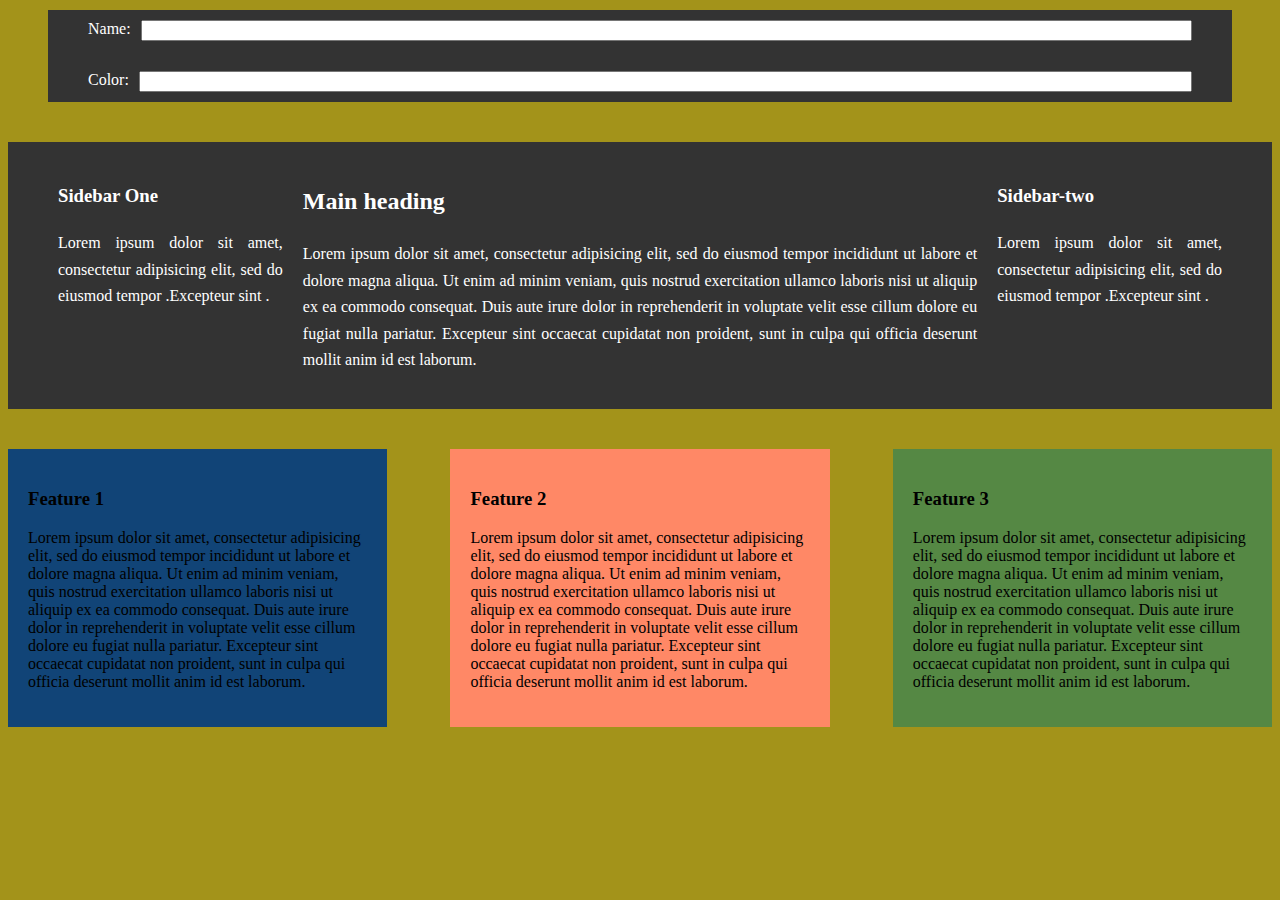
<file: flexbox/index.html>
<!--In this tutorial we are building
 a 3 column layout using the css3 flexbox property-->

<!DOCTYPE html>
<html lang="en" dir="ltr">
  <head>
    <meta charset="utf-8">
    <title>FlecBox</title>
    <link rel="stylesheet" href="main.css">
  </head>
  <body>
    <!--The form begins-->
    <div class="container">
      <form class="" action="" >
        <div class="form-row">
          <label for="name">Name: </label>
          <input type="text" id="name">
        </div>
        <div class="form-row">
          <label for="favColor">Color: </label>
          <input type="text" id="favColor">
        </div>
      </form>
    </div>
    <!--The form ends-->

  <!-- 3 Column layout html code -->
  <div class="column-layout">
    <div class="mainColumn">
      <h2>Main heading</h2>
      <p>Lorem ipsum dolor sit amet, consectetur
        adipisicing elit, sed do eiusmod tempor incididunt ut labore et dolore magna aliqua. Ut enim ad minim veniam, quis nostrud exercitation ullamco laboris nisi ut aliquip ex ea commodo consequat. Duis aute irure dolor in reprehenderit in voluptate velit esse cillum dolore eu fugiat nulla pariatur. Excepteur sint occaecat cupidatat non proident, sunt in culpa qui officia
        deserunt mollit anim id est laborum.</p>

    </div>

    <div class="sidebar-one">
      <h3>Sidebar One</h3>
      <p>Lorem ipsum dolor sit amet, consectetur adipisicing elit, sed do eiusmod tempor .Excepteur sint .</p>

    </div>
    <div class="sidebar-two">
      <h3>Sidebar-two</h3>
      <p>Lorem ipsum dolor sit amet, consectetur adipisicing elit, sed do eiusmod tempor .Excepteur sint .</p>
    </div>
  </div>
  <!-- Html for 3 column layout ends here -->

  <!-- Adding margins to the 3 column layout-->
  <div class="call-out-container">
    <div class="call-out">
      <h3>Feature 1</h3>
      <p>Lorem ipsum dolor sit amet, consectetur adipisicing elit, sed do eiusmod tempor incididunt ut labore et dolore magna aliqua. Ut enim ad minim veniam, quis nostrud exercitation ullamco laboris nisi ut aliquip ex ea commodo consequat. Duis aute irure dolor in reprehenderit in voluptate velit esse cillum dolore eu fugiat nulla pariatur. Excepteur sint occaecat cupidatat non proident, sunt in culpa qui officia deserunt mollit anim id est laborum.</p>

    </div>
    <div class="call-out">
      <h3>Feature 2</h3>
      <p>Lorem ipsum dolor sit amet, consectetur adipisicing elit, sed do eiusmod tempor incididunt ut labore et dolore magna aliqua. Ut enim ad minim veniam, quis nostrud exercitation ullamco laboris nisi ut aliquip ex ea commodo consequat. Duis aute irure dolor in reprehenderit in voluptate velit esse cillum dolore eu fugiat nulla pariatur. Excepteur sint occaecat cupidatat non proident, sunt in culpa qui officia deserunt mollit anim id est laborum.</p>

    </div>
    <div class="call-out">
      <h3>Feature 3</h3>
      <p>Lorem ipsum dolor sit amet, consectetur adipisicing elit, sed do eiusmod tempor incididunt ut labore et dolore magna aliqua. Ut enim ad minim veniam, quis nostrud exercitation ullamco laboris nisi ut aliquip ex ea commodo consequat. Duis aute irure dolor in reprehenderit in voluptate velit esse cillum dolore eu fugiat nulla pariatur. Excepteur sint occaecat cupidatat non proident, sunt in culpa qui officia deserunt mollit anim id est laborum.</p>

    </div>
  </div>



  </body>
</html>
</file>
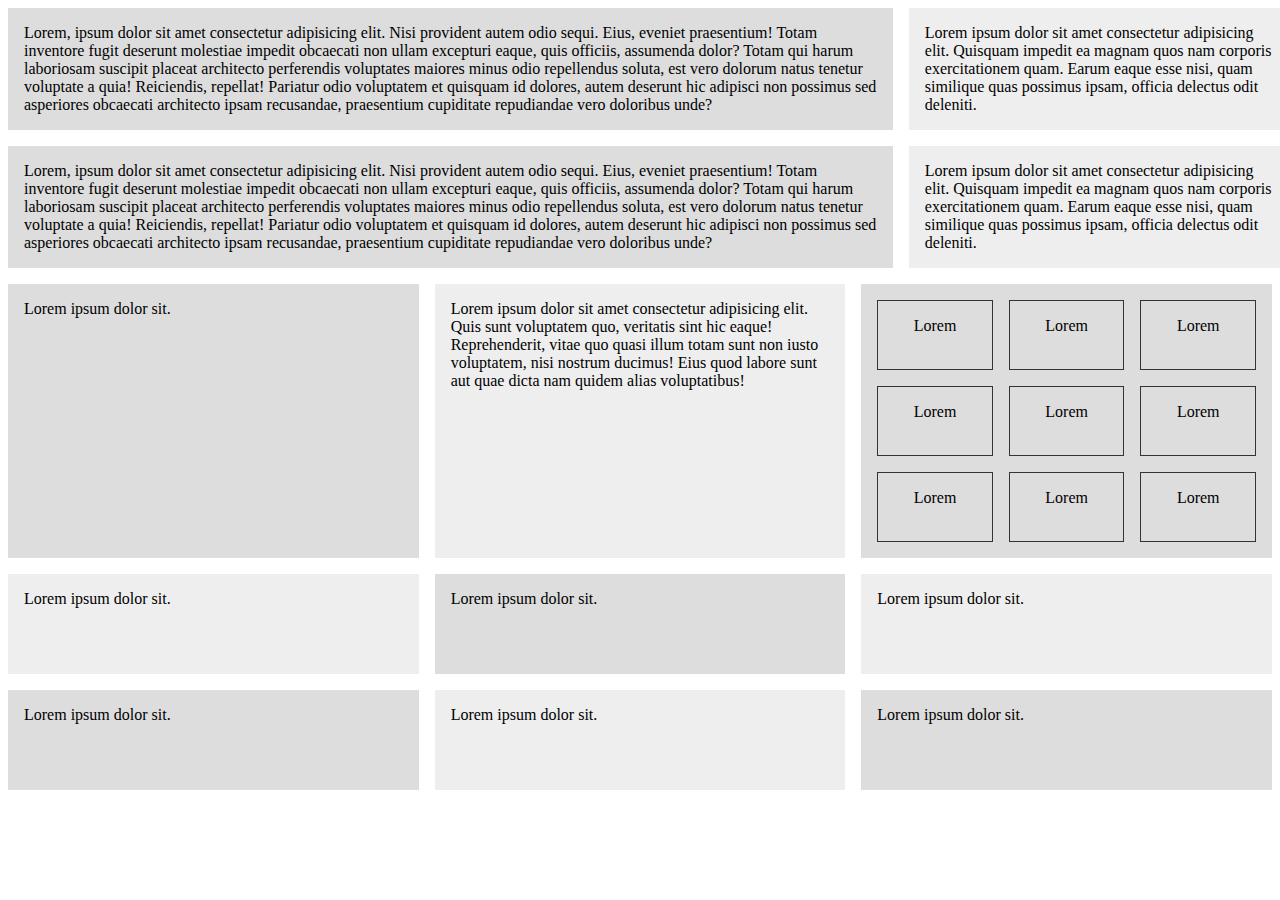
<file: GridTutorial/Da2: GridCrashCourse/index.html>
<!DOCTYPE html>
<html lang="en">
<head>
    <meta charset="UTF-8">
    <meta name="viewport" content="width=device-width, initial-scale=1.0">
    <meta http-equiv="X-UA-Compatible" content="ie=edge">
    <title>CSS Grids</title>
    <link rel="stylesheet" href="css/style.css">
</head>
<body>
    <div class="wrapper">
        <div>
            Lorem, ipsum dolor sit amet consectetur adipisicing elit. Nisi provident autem odio sequi. Eius, eveniet praesentium! Totam inventore fugit deserunt molestiae impedit obcaecati non ullam excepturi eaque, quis officiis, assumenda dolor? Totam qui harum laboriosam suscipit placeat architecto perferendis voluptates maiores minus odio repellendus soluta, est vero dolorum natus tenetur voluptate a quia! Reiciendis, repellat! Pariatur odio voluptatem et quisquam id dolores, autem deserunt hic adipisci non possimus sed asperiores obcaecati architecto ipsam recusandae, praesentium cupiditate repudiandae vero doloribus unde?
        </div>
        <div>
            Lorem ipsum dolor sit amet consectetur adipisicing elit. Quisquam impedit ea magnam quos nam corporis exercitationem quam. Earum eaque esse nisi, quam similique quas possimus ipsam, officia delectus odit deleniti.
        </div>
        <div>
                Lorem, ipsum dolor sit amet consectetur adipisicing elit. Nisi provident autem odio sequi. Eius, eveniet praesentium! Totam inventore fugit deserunt molestiae impedit obcaecati non ullam excepturi eaque, quis officiis, assumenda dolor? Totam qui harum laboriosam suscipit placeat architecto perferendis voluptates maiores minus odio repellendus soluta, est vero dolorum natus tenetur voluptate a quia! Reiciendis, repellat! Pariatur odio voluptatem et quisquam id dolores, autem deserunt hic adipisci non possimus sed asperiores obcaecati architecto ipsam recusandae, praesentium cupiditate repudiandae vero doloribus unde?
            </div>
            <div>
                Lorem ipsum dolor sit amet consectetur adipisicing elit. Quisquam impedit ea magnam quos nam corporis exercitationem quam. Earum eaque esse nisi, quam similique quas possimus ipsam, officia delectus odit deleniti.
            </div>
    </div>


    <div class="wrapper2">
        <div>
            Lorem ipsum dolor sit.
        </div>
        <div>
            Lorem ipsum dolor sit amet consectetur adipisicing elit. Quis sunt voluptatem quo, veritatis sint hic eaque! Reprehenderit, vitae quo quasi illum totam sunt non iusto voluptatem, nisi nostrum ducimus! Eius quod labore sunt aut quae dicta nam quidem alias voluptatibus!
        </div>
        <!-- 3rd coloumn -->
        <div class="nested">
            <div>Lorem</div>
            <div>Lorem</div>
            <div>Lorem</div>
            <div>Lorem</div>
            <div>Lorem</div>
            <div>Lorem</div>
            <div>Lorem</div>
            <div>Lorem</div>
            <div>Lorem</div>
        </div>
        <div>
            Lorem ipsum dolor sit.
        </div>
        <div>
            Lorem ipsum dolor sit.
        </div>
        <div>
            Lorem ipsum dolor sit.
        </div>
        <div>
            Lorem ipsum dolor sit.
        </div>
        <div>
            Lorem ipsum dolor sit.
        </div>
        <div>
            Lorem ipsum dolor sit.
        </div>
    </div>
</body>
</html>
</file>
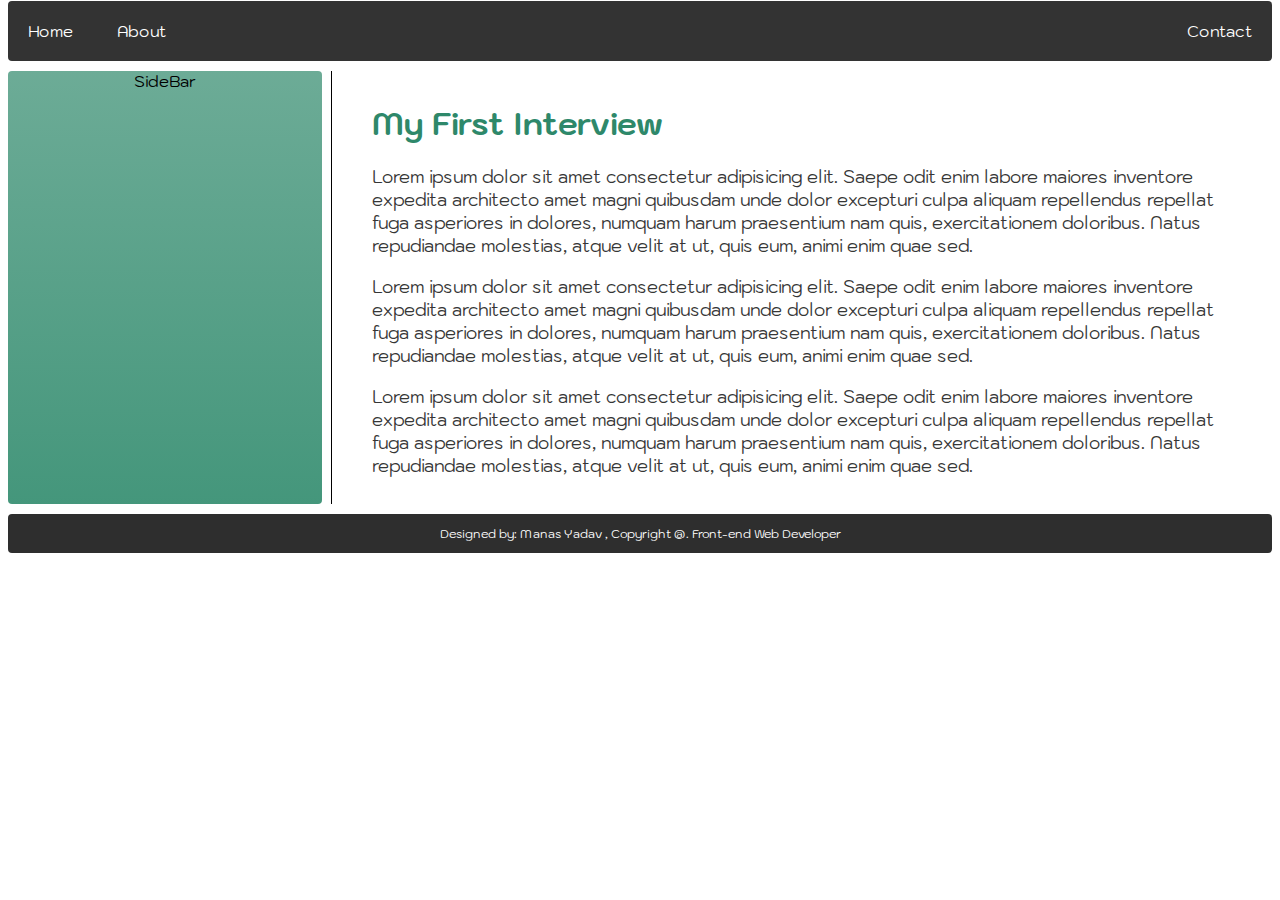
<file: GridTutorial/Day 3 : Grid Areas/index.html>
<!DOCTYPE html>
<html lang="en">
<head>
    <meta charset="UTF-8">
    <meta name="viewport" content="width=device-width, initial-scale=1.0">
    <meta http-equiv="X-UA-Compatible" content="ie=edge">
    <title>Grid Area</title>
    <link rel="stylesheet" href="css/gridarea.css">
    <link href="https://fonts.googleapis.com/css?family=Kodchasan" rel="stylesheet">
</head>
<body>
    <div class="wrapper">
        <div class="sidebar">SideBar</div>
        <div class="header">
            <nav>
                <ul>
                    <li class="active"><a href="#"> Home</a></li>
                    <li><a href="">About</a></li>
                    <li><a href="">Contact</a></li>
                </ul>
            </nav>
        </div>
        <div class="mainContent">
            <h1>My First Interview</h1>
            <p>Lorem ipsum dolor sit amet consectetur adipisicing elit. Saepe odit enim labore maiores inventore expedita architecto amet magni quibusdam unde dolor excepturi culpa aliquam repellendus repellat fuga asperiores in dolores, numquam harum praesentium nam quis, exercitationem doloribus. Natus repudiandae molestias, atque velit at ut, quis eum, animi enim quae sed.</p>
            <p>Lorem ipsum dolor sit amet consectetur adipisicing elit. Saepe odit enim labore maiores inventore expedita architecto amet magni quibusdam unde dolor excepturi culpa aliquam repellendus repellat fuga asperiores in dolores, numquam harum praesentium nam quis, exercitationem doloribus. Natus repudiandae molestias, atque velit at ut, quis eum, animi enim quae sed.</p>
            <p>Lorem ipsum dolor sit amet consectetur adipisicing elit. Saepe odit enim labore maiores inventore expedita architecto amet magni quibusdam unde dolor excepturi culpa aliquam repellendus repellat fuga asperiores in dolores, numquam harum praesentium nam quis, exercitationem doloribus. Natus repudiandae molestias, atque velit at ut, quis eum, animi enim quae sed.</p>

        </div>
        <div class="footer"> 
            <p>Designed  by:  Manas Yadav , Copyright &commat;. Front-end Web Developer</p>
              </div>
    </div>
</body>
</html>
</file>
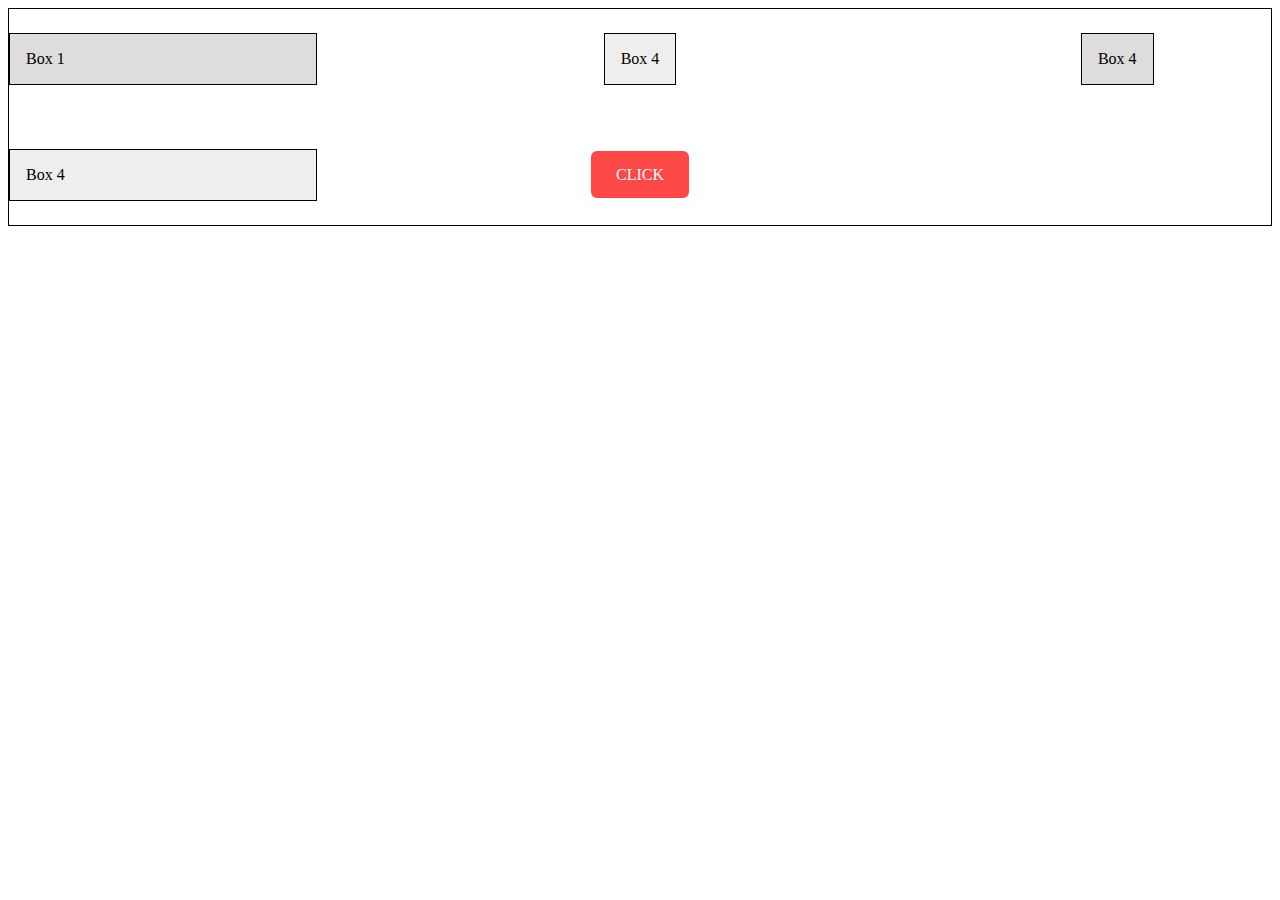
<file: GridTutorial/Da2: GridCrashCourse/index2.html>
<!DOCTYPE html>
<html lang="en">
<head>
    <meta charset="UTF-8">
    <meta name="viewport" content="width=device-width, initial-scale=1.0">
    <meta http-equiv="X-UA-Compatible" content="ie=edge">
    <title>CSS Grids</title>
    <link rel="stylesheet" href="css/style2.css">
</head>
<body>
    <div class="wrapper">
        <div class="box box1">Box 1</div>
        <div class="box box2">Box 4</div>
        <div class="box box3">Box 4</div>
        <div class="box box4">Box 4</div>
        <div class="box box5">
            <buttton class="btn">Click</buttton>
        </div>
    </div>


    
</body>
</html>
</file>
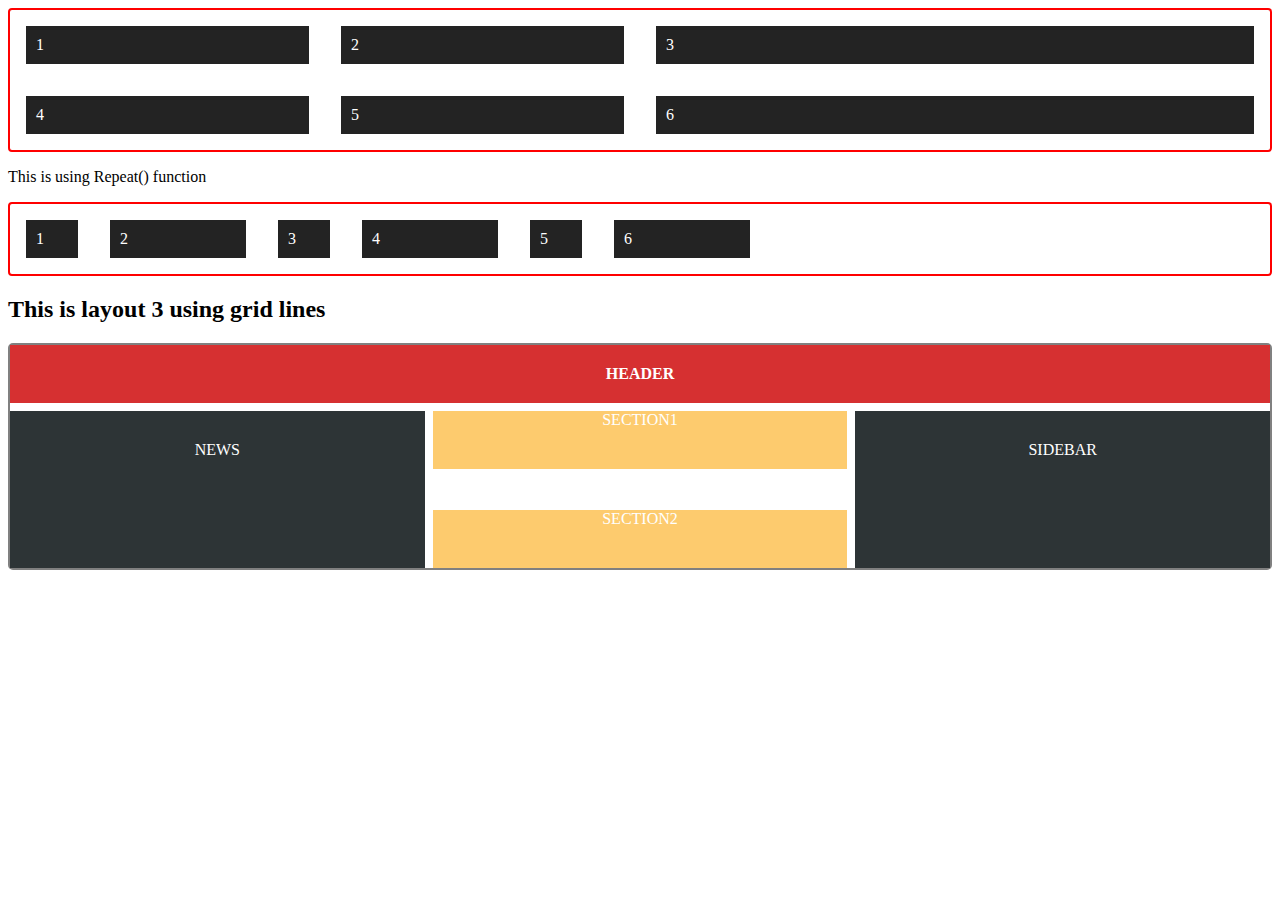
<file: GridTutorial/Day1:GridBasics/gridBasics.html>
<!DOCTYPE html>
<html>
<head>
	<title>Grid Basics</title>
	<link rel="stylesheet" type="text/css" href="grid.css">
</head>
<body>
	<div class="wrapper">
		<div>1</div>
		<div>2</div>
		<div>3</div>
		<div>4</div>
		<div>5</div>
		<div>6</div>
	</div>
	<p>This is using Repeat() function</p>
	<div class="wrapper2">
		<div>1</div>
		<div>2</div>
		<div>3</div>
		<div>4</div>
		<div>5</div>
		<div>6</div>
		
	</div>

	<h2>This is layout 3 using grid lines</h2>

	<div class="container">
		<div class="header">Header</div>
		<div class="news">News</div>
		<div class="section1">Section1</div>
		<div class="section2">Section2</div>
		<div class="sidebar">Sidebar</div>
	</div>
</body>
</html>
</file>
<file: flexbox/main.css>
body{
  background: #a3931a;
}
.container{
  background: #333;
  color: white;
  margin: 10px 40px;
}
.form-row{
  margin: 10px 40px;
  padding: 10px 0;
  display: flex;
}

.form-row label{
  padding-right: 10px;

}
.form-row input{
  flex: 1;
}
/*Just by placing the display flex property here we make the 3 columns sit
side by side. But the mainColumn has higher width as compared to the other
colomns, due to the contents.*/
.column-layout{
  max-width: 1300px;
  background-color: #333;
  margin: 40px auto 0 auto;
  line-height: 1.65;
  padding: 20px 50px;
  display: flex;
  color: white;
}

.mainColumn{
  flex: 3;
  order: 2;
  padding: 0px 20px;
  text-align: justify;
}
.sidebar-one{
  flex: 1;
  order: 1;
  text-align: justify;
}
.sidebar-two{
  flex: 1;
  order: 3;
  text-align: justify;
}
/*Adding margins in between our columns*/

.call-out-container{
  max-width: 1400px;
  margin: 40px auto 0 auto;

}

.call-out{
  padding: 20px;
  box-sizing: border-box;
  margin-bottom: 20px;
  flex-basis: 30%;
  /*  Initialize main size of initial flex element*/
}
/* Make single layout in small screens and 3 column layout in the
large screens using this method */
@media (min-width:900px) {
  .call-out-container{
    display: flex;
    justify-content: space-between;
  }
}
.call-out:nth-child(1){background: #147;}
.call-out:nth-child(2){background: #f86;}
.call-out:nth-child(3){background: #584;}
</file>
<file: GridTutorial/Da2: GridCrashCourse/css/style.css>
.wrapper > div{
        background-color: #eee;
        padding: 1em;
}

.wrapper > div:nth-child(odd){
    background: #ddd;
}

.wrapper{
    display: grid;
    grid-template-columns: 70% 30%;
    grid-gap: 1em;
}

.wrapper2 > div{
    background-color: #eee;
    padding: 1em;
}

.wrapper2 > div:nth-child(odd){
background: #ddd;
}

.wrapper2{
    margin: 1em 0;
    display: grid;
    /* grid-template-columns: 1fr 2fr 1fr; */
    grid-template-columns: repeat(3,1fr);
    grid-gap: 1em;
    /* grid-auto-rows: 100px; */
    grid-auto-rows: minmax(100px,auto);
}

.nested{
    display: grid;
    grid-template-columns: repeat(3,1fr);
    grid-auto-rows: 70px;
    grid-gap: 1em;

}
.nested > div{
    border: #333 1px solid;
    text-align: center;
    padding: 1em;
}
</file>
<file: GridTutorial/Day 3 : Grid Areas/css/gridarea.css>
body{
    font-family: 'Kodchasan', sans-serif;
}
.wrapper{
    display: grid;
    grid-template-columns: 1fr 3fr;
    grid-gap: 0.6em;
    grid-template-areas: 
    "header header"
    "sidebar c"
    "footer footer";
    

}

/* .wrapper > div{
    /* background-color: rgb(173, 171, 171); */

/* .wrapper > div:nth-child(odd){
    /* background-color: #eee; */


.header{
    grid-area: header;
    /* background-color: #eee; */
    margin-top: -7px;
}
.header ul{
list-style-type: none;
margin: 0;
padding: 0;
background-color: #333;
border-radius: 4px;
}
.header li{
    display: inline-block;
    /* float:left; */
}
.header li> a{
    display: block;
    padding: 20px;
    text-decoration: none;
    color: white;
    /* background-color: #fff; */
    /* margin: 5px 5px; */
}
.header li a:hover{
    background: #111;
    border-radius: 4px;
}
.header li:nth-child(3){
    float: right;
}
.sidebar{
    grid-area: sidebar;
    background: linear-gradient(rgba(46,136,106,0.7),rgba(48,139,109,0.9));
    /* justify-content: center; */
    border-radius: 4px;
    text-align: center;
}
.mainContent{
    grid-area: c;
    padding: 10px 40px;
    
    border-left: 1px solid black;

}
.mainContent h1{
    color: rgb(46, 136, 106);
}
.mainContent p{
   color: rgb(54, 54, 54);
   font-size: 1.1em;
}
.footer{
    grid-area: footer;
    background-color: rgb(46, 46, 46);
    color: white;
    
    border-radius: 4px;
    
}
.footer p{
    text-align: center;
    font-size: 12px;
}
</file>
<file: GridTutorial/Da2: GridCrashCourse/css/style2.css>
.wrapper > div{
    background-color: #eee;
    padding: 1em;
    border: 1px solid black;
}

.wrapper > div:nth-child(odd){
background: #ddd;
border: 1px solid black;
}
.wrapper{
    display: grid;
    grid-template-columns: 1fr 2fr 1fr;
    grid-auto-rows: minmax(100px,auto);
    grid-gap: 1em; 
    border: 1px solid black;
    /* justify-items: stretch; */
    /* align-items: center; */


}

.box1{
    align-self: center;

}
.box2{
   align-self: center;
   justify-self: center;

}
.box3{
    align-self: center;
   justify-self: center;

}
.box4{
   align-self: center;

}
.box5{
    align-self: center;
    justify-self: center;
    background-color: white !important ;
    border: none !important;
}
.btn{
    /* display: block; */
    /* border: 1px solid black; */
    
    box-sizing: border-box;
    
    background-color: rgb(253, 72, 72);
    
    padding: 15px 25px;
    color: white;
    text-transform: uppercase;
    border-radius: 6px;
    text-align: center;
    

}
.btn:hover{
   background-color: rgb(231, 85, 85);
   

}
</file>
<file: GridTutorial/Day1:GridBasics/grid.css>
*{
	box-sizing: border-box;
}
.wrapper{
	display: grid;
	border: 2px solid red;
	border-radius: 4px;
	grid-template-columns: 1fr 1fr 2fr ;
	grid-auto-rows: minmax(10px,auto)
}

.wrapper2{
	display: grid;
	border: 2px solid red;
	border-radius: 4px;
	grid-template-columns: repeat(5, 1fr 2fr); ;
	
}

.wrapper div{
	
	background: #232323;
	padding: 10px;
	margin: 1em;
	color: white; 
}

.wrapper2 div{
	
	background: #232323;
	padding: 10px;
	margin: 1em;
	color: white; 
}

.container{
	display: grid;
	border: 2px solid grey;
	border-radius: 5px;
	grid-template-columns: repeat(3, 1fr);
	grid-template-rows: repeat(7,1fr);
	grid-auto-rows: 100px;
	column-gap: 0.5em;
	grid-row-gap:0.5em;
}
.header{
	background: #d63031;
	color: white;
	font-weight: bold;
	text-transform: uppercase;
	text-align:center;
	grid-column-start: 1;
	grid-column-end: 4;
	grid-row-start: 1;
	grid-row-end: 3;
	padding: 20px 5px;
}

.news{
	background: #2d3436;
	color: white;
	text-transform: uppercase;
	text-align:center;
	grid-column-start: 1;
	grid-row-start: 3;
	grid-row-end: 8;
	text-align: center;

	padding: 30px 5px;
	
}
.section1{
		background: #fdcb6e;
	color: white;
	text-transform: uppercase;
	text-align:center;
	grid-column-start: 2;
	grid-row-start: 3;
	grid-row-end: 5;
	text-align: center;
}
.section2{
		background: #fdcb6e;
	color: white;
	text-transform: uppercase;
	text-align:center;
	grid-column-start: 2;
	grid-row-start: 6;
	grid-row-end: 8;
	text-align: center;
}

.sidebar{
	background: #2d3436;
	color: white;
	text-transform: uppercase;
	text-align:center;
	grid-column-start: 3;
	grid-row-start: 3;
	grid-row-end: 8;
	padding: 30px 5px;
}
</file>
